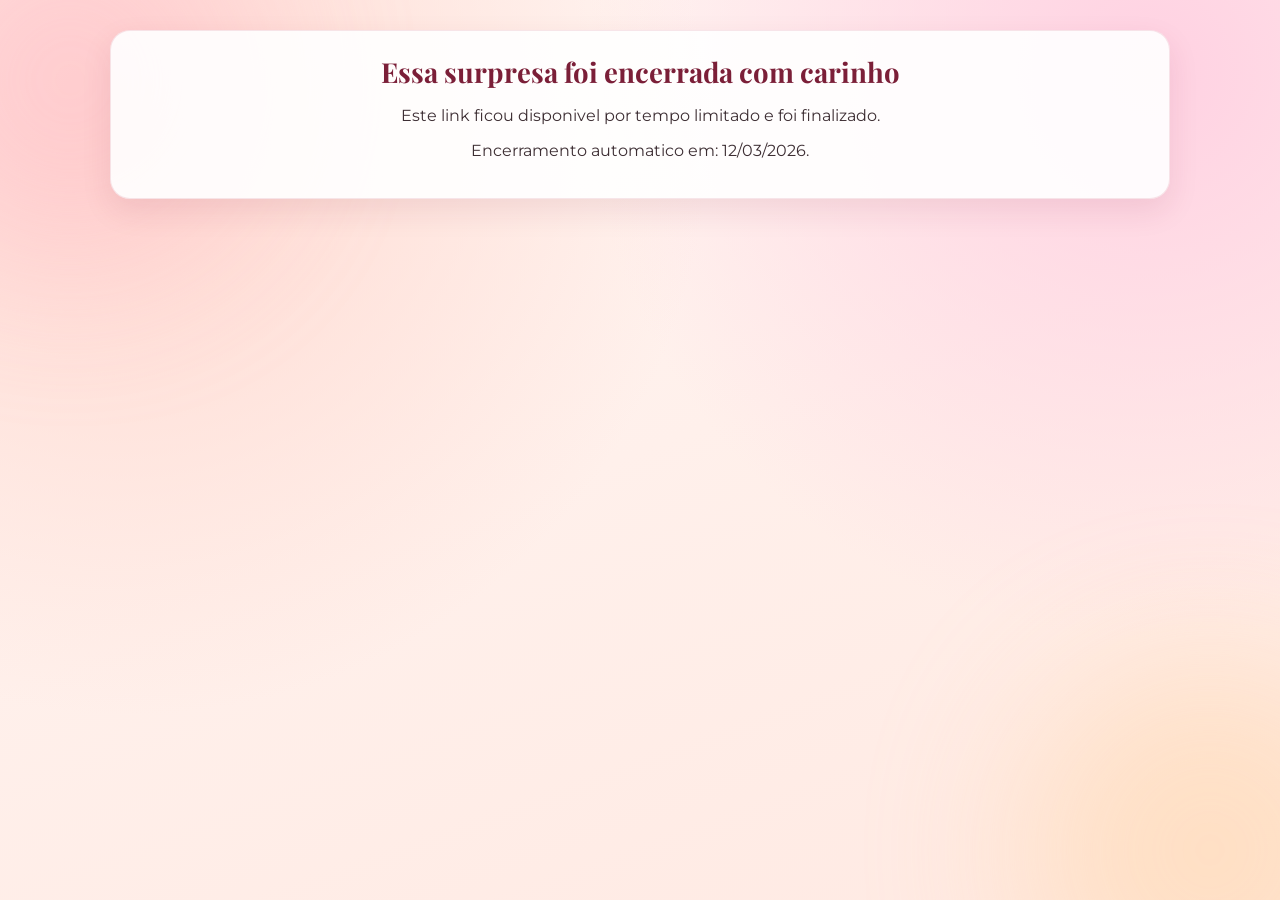
<file: index.html>
﻿<!DOCTYPE html>
<html lang="pt-BR">
<head>
  <meta charset="UTF-8">
  <meta name="viewport" content="width=device-width, initial-scale=1.0">
  <meta name="robots" content="noindex,nofollow">
  <title>Feliz Dia da Mulher</title>
  <link rel="preconnect" href="https://fonts.googleapis.com">
  <link rel="preconnect" href="https://fonts.gstatic.com" crossorigin>
  <link href="https://fonts.googleapis.com/css2?family=Great+Vibes&family=Playfair+Display:wght@500;700&family=Montserrat:wght@400;500;700&display=swap" rel="stylesheet">
  <link rel="stylesheet" href="static/style.css">
</head>
<body>
  <div class="glow glow-left"></div>
  <div class="glow glow-right"></div>

  <main class="container" id="content">
    <section class="hero">
      <p class="hero-tag">08 de Marco | Dia da Mulher</p>
      <h1>Feliz Dia da Mulher, meu amor</h1>
      <p class="hero-subtitle">Hoje e sempre, celebro sua forca, sua luz e o amor que voce espalha.</p>
      <p class="signature">Com carinho, do seu amor</p>
    </section>

    <section class="card quote-card">
      <p>Voce e a mulher mais incrivel que eu conheco. Obrigado por ser meu porto seguro, meu riso favorito e meu maior orgulho.</p>
    </section>

    <section class="card motivos-card">
      <h2>4 motivos que me fazem te admirar ainda mais</h2>
      <ul class="motivos">
        <li>Seu sorriso ilumina qualquer lugar.</li>
        <li>Sua coragem me inspira todos os dias.</li>
        <li>Seu carinho faz eu me sentir em casa.</li>
        <li>Com voce, cada momento vira memoria inesquecivel.</li>
      </ul>
    </section>

    <section class="card">
      <h2>Nossa historia em 11 momentos</h2>
      <div class="gallery">
        <article class="photo-card"><img src="static/images/1.jpeg" alt="Aldeia e Polaroide"><div class="photo-text"><h3>1. Aldeia e Polaroide</h3><p>Nesse dia na aldeia, a polaroide guardou mais que uma foto: guardou o comeco de uma memoria que sempre me faz sorrir.</p></div></article>
        <article class="photo-card"><img src="static/images/2.jpeg" alt="Primeiro encontro especial"><div class="photo-text"><h3>2. Primeiro encontro especial</h3><p>Nosso primeiro jantar mais chique, com massa na mesa e aquele friozinho bom de quem ja sentia que estava vivendo algo raro.</p></div></article>
        <article class="photo-card"><img src="static/images/3.jpg" alt="No barco, rumo a aventura"><div class="photo-text"><h3>3. No barco, rumo a aventura</h3><p>No meio do rio, eu olhava a paisagem e pensava que a melhor vista era voce do meu lado, rindo comigo.</p></div></article>
        <article class="photo-card"><img src="static/images/4.jpeg" alt="Aniversario da sua amiga"><div class="photo-text"><h3>4. Aniversario da sua amiga</h3><p>No aniversario da sua amiga, a gente estava tao em sintonia que parecia cena de filme: leve, bonita e nossa.</p></div></article>
        <article class="photo-card"><img src="static/images/5.jpeg" alt="Seu aniversario"><div class="photo-text"><h3>5. Seu aniversario</h3><p>No seu aniversario, eu so conseguia agradecer por existir uma mulher tao forte, doce e incrivel como voce.</p></div></article>
        <article class="photo-card"><img src="static/images/6.jpeg" alt="Shopping e risadas"><div class="photo-text"><h3>6. Shopping e risadas</h3><p>No shopping, brincando com oculos da loja e provando que os melhores momentos sao os espontaneos que a gente inventa juntos.</p></div></article>
        <article class="photo-card"><img src="static/images/7.jpeg" alt="Porao do Alemao"><div class="photo-text"><h3>7. Porao do Alemao</h3><p>A caminho do Porao do Alemao, com clima de rock e coracao tranquilo, porque qualquer role com voce ja vira lembranca favorita.</p></div></article>
        <article class="photo-card"><img src="static/images/8.jpeg" alt="Nosso momento aleatorio"><div class="photo-text"><h3>8. Nosso momento aleatorio</h3><p>Essa foto sem roteiro e a nossa cara: simples, verdadeira e cheia daquele carinho que aparece ate no silencio.</p></div></article>
        <article class="photo-card"><img src="static/images/9.jpeg" alt="Partiu pagode"><div class="photo-text"><h3>9. Partiu pagode</h3><p>Indo pro pagode, com sorriso no rosto e a certeza de que a melhor parte da noite sempre e dividir tudo com voce.</p></div></article>
        <article class="photo-card"><img src="static/images/10.jpeg" alt="Nosso Natal"><div class="photo-text"><h3>10. Nosso Natal</h3><p>No Natal, entre luzes e abracos, eu senti de novo que meu presente preferido e construir uma vida ao seu lado.</p></div></article>
        <article class="photo-card"><img src="static/images/11.jpeg" alt="Dia dos Namorados"><div class="photo-text"><h3>11. Dia dos Namorados</h3><p>Na nossa comemoracao de Dia dos Namorados, o amor estava no olhar, no toque e no jeito que a gente se escolhe todos os dias.</p></div></article>
      </div>
    </section>

    <section class="card final-message">
      <p>Feliz Dia da Mulher, minha princesa. Que eu sempre saiba te amar, te cuidar e te fazer sorrir.</p>
    </section>
  </main>

  <main class="container" id="expired" style="display:none;">
    <section class="card" style="text-align:center;">
      <h2>Essa surpresa foi encerrada com carinho</h2>
      <p>Este link ficou disponivel por tempo limitado e foi finalizado.</p>
      <p id="expiresInfo"></p>
    </section>
  </main>

  <script>
    // Ajuste aqui a data de publicacao no formato YYYY-MM-DD.
    const SITE_LAUNCH_DATE = "2026-03-08";
    const SITE_TTL_DAYS = 5;

    function toDateOnly(value) {
      const [y, m, d] = value.split("-").map(Number);
      return new Date(y, m - 1, d);
    }

    const launchDate = toDateOnly(SITE_LAUNCH_DATE);
    const expiresDate = new Date(launchDate);
    expiresDate.setDate(expiresDate.getDate() + SITE_TTL_DAYS - 1);

    const today = new Date();
    const todayOnly = new Date(today.getFullYear(), today.getMonth(), today.getDate());

    if (todayOnly > expiresDate) {
      document.getElementById("content").style.display = "none";
      document.getElementById("expired").style.display = "grid";
      document.getElementById("expiresInfo").textContent =
        "Encerramento automatico em: " + expiresDate.toLocaleDateString("pt-BR") + ".";
    }
  </script>
</body>
</html>
</file>
<file: static/style.css>
﻿:root {
  --bg: #fff7f4;
  --bg-soft: #ffe9e2;
  --paper: rgba(255, 255, 255, 0.9);
  --rose: #b83557;
  --rose-dark: #7b1f38;
  --gold: #c49a2d;
  --ink: #3d2e33;
  --shadow: 0 20px 45px rgba(123, 31, 56, 0.16);
}

* {
  box-sizing: border-box;
}

body {
  margin: 0;
  min-height: 100vh;
  color: var(--ink);
  font-family: "Montserrat", "Segoe UI", Tahoma, sans-serif;
  background:
    radial-gradient(circle at 10% 15%, #ffd8cf 0, transparent 42%),
    radial-gradient(circle at 90% 8%, #ffd1e2 0, transparent 40%),
    linear-gradient(160deg, var(--bg), var(--bg-soft));
  position: relative;
  overflow-x: hidden;
}

.glow {
  position: fixed;
  width: 380px;
  height: 380px;
  border-radius: 999px;
  filter: blur(80px);
  opacity: 0.42;
  z-index: -1;
}

.glow-left {
  top: -110px;
  left: -120px;
  background: #ffb8c9;
}

.glow-right {
  right: -120px;
  bottom: -140px;
  background: #ffd29b;
}

.container {
  width: min(1060px, 92vw);
  margin: 0 auto;
  padding: 30px 0 44px;
  display: grid;
  gap: 18px;
}

.hero {
  text-align: center;
  background: linear-gradient(140deg, rgba(255, 255, 255, 0.78), rgba(255, 231, 238, 0.72));
  border: 1px solid rgba(184, 53, 87, 0.18);
  border-radius: 24px;
  padding: 34px 22px;
  box-shadow: var(--shadow);
}

.hero-tag {
  margin: 0;
  letter-spacing: 0.09em;
  text-transform: uppercase;
  font-size: 0.82rem;
  font-weight: 700;
  color: var(--rose);
}

h1 {
  margin: 12px 0 10px;
  color: var(--rose-dark);
  font-family: "Playfair Display", Georgia, serif;
  font-size: clamp(2rem, 5vw, 3.2rem);
}

.hero-subtitle {
  margin: 0 auto;
  width: min(760px, 100%);
  font-size: 1.06rem;
  line-height: 1.6;
}

.signature {
  margin: 16px 0 0;
  font-family: "Great Vibes", cursive;
  color: #9a2748;
  font-size: 2rem;
}

.card {
  background: var(--paper);
  border: 1px solid rgba(184, 53, 87, 0.12);
  border-radius: 20px;
  padding: 22px;
  box-shadow: 0 12px 30px rgba(123, 31, 56, 0.1);
}

.quote-card {
  border-left: 7px solid var(--gold);
  font-size: 1.15rem;
  font-style: italic;
  line-height: 1.7;
}

h2 {
  margin: 0 0 14px;
  font-family: "Playfair Display", Georgia, serif;
  color: var(--rose-dark);
  font-size: 1.72rem;
}

.motivos {
  margin: 0;
  padding-left: 0;
  list-style: none;
  display: grid;
  gap: 10px;
}

.motivos li {
  background: #fff5f6;
  border: 1px dashed #ef9ab0;
  border-radius: 12px;
  padding: 12px 14px;
  line-height: 1.5;
}

.gallery {
  display: grid;
  grid-template-columns: repeat(auto-fit, minmax(240px, 1fr));
  gap: 14px;
}

.photo-card {
  background: #fff;
  border: 1px solid rgba(184, 53, 87, 0.15);
  border-radius: 14px;
  overflow: hidden;
  transition: transform 0.25s ease, box-shadow 0.25s ease;
}

.photo-card:hover {
  transform: translateY(-4px);
  box-shadow: 0 14px 24px rgba(123, 31, 56, 0.16);
}

.photo-card img {
  width: 100%;
  height: 230px;
  object-fit: cover;
  display: block;
}

.photo-text {
  padding: 12px;
}

.photo-text h3 {
  margin: 0;
  font-size: 1rem;
  color: var(--rose-dark);
}

.photo-text p {
  margin: 8px 0 0;
  font-size: 0.95rem;
  line-height: 1.48;
}

.final-message {
  text-align: center;
  background: linear-gradient(125deg, #fff2f7, #fffaf0);
}

.final-message p {
  margin: 2px 0;
  color: var(--rose-dark);
  font-family: "Playfair Display", Georgia, serif;
  font-size: clamp(1.25rem, 3.5vw, 1.8rem);
  line-height: 1.5;
}

@media (max-width: 640px) {
  .container {
    width: min(95vw, 95vw);
    padding-top: 18px;
  }

  .hero {
    padding: 28px 16px;
  }

  .card {
    padding: 16px;
  }

  .photo-card img {
    height: 210px;
  }
}
</file>
